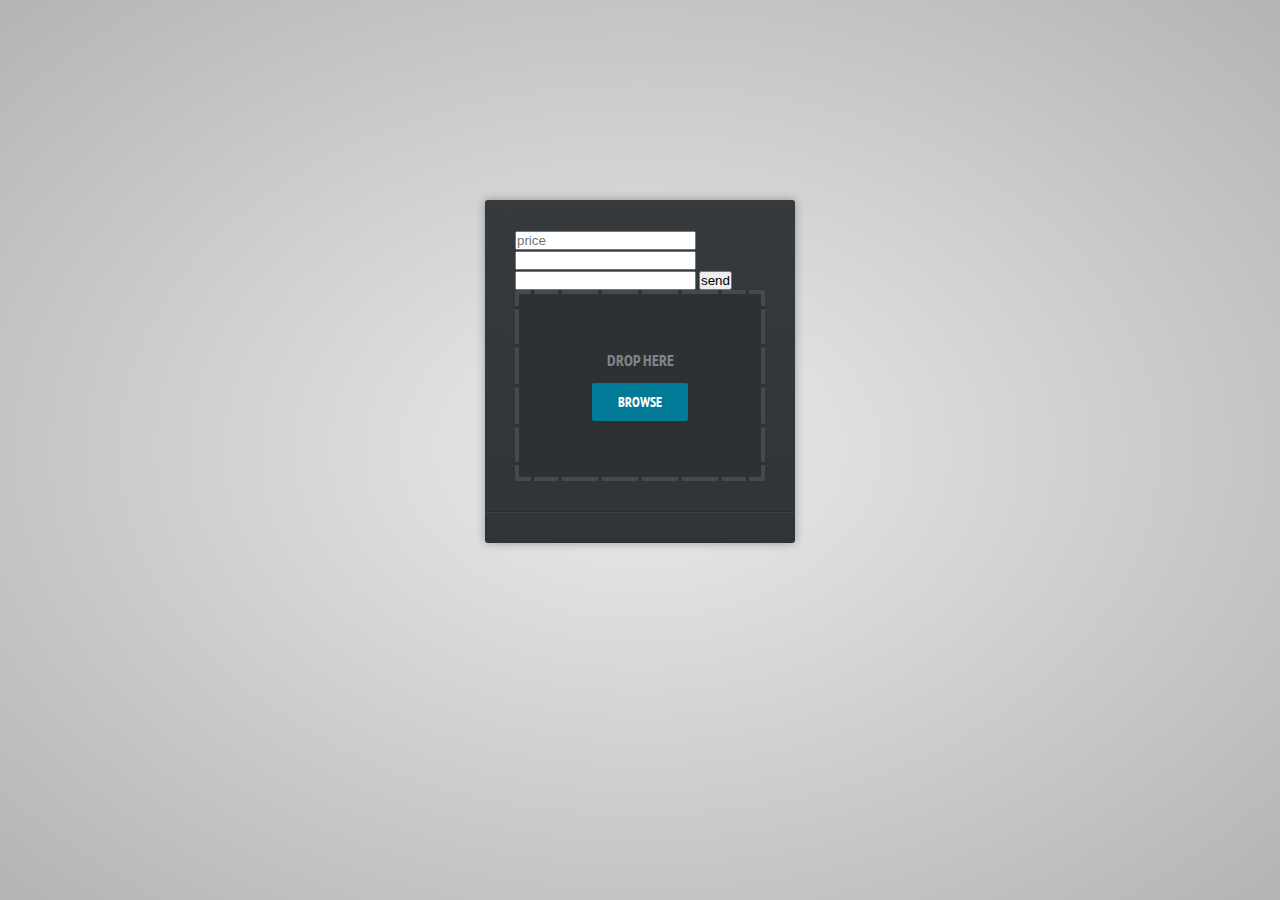
<file: php/index.html>
<!DOCTYPE html>
<html>

	<head>
		<meta charset="utf-8"/>
		<title>Mini Ajax File Upload Form</title>

		<!-- Google web fonts -->
		<link href="http://fonts.googleapis.com/css?family=PT+Sans+Narrow:400,700" rel='stylesheet' />

		<!-- The main CSS file -->
		<link href="../css/styles.css" rel="stylesheet" />
	</head>

	<body>

		<form id="upload" method="post" action="upload.php" enctype="multipart/form-data">
		<input type="text" placeholder="price" name="price">
		<input type="text" placeholder="" name="description">
		<input type="text" placeholder="" name="name">
		<input type="submit" value="send">
			<div id="drop">
				Drop Here

				<a>Browse</a>
				<input type="file" name="upl" multiple />
			</div>

			<ul>
				<!-- The file uploads will be shown here -->
			</ul>

		</form>

		
        
		<!-- JavaScript Includes -->
		<script src="https://ajax.googleapis.com/ajax/libs/jquery/1.9.1/jquery.min.js"></script>
		<script src="../js/jquery.knob.js"></script>

		<!-- jQuery File Upload Dependencies -->
		<script src="../js/jquery.ui.widget.js"></script>
		<script src="../js/jquery.iframe-transport.js"></script>
		<script src="../js/jquery.fileupload.js"></script>
		
		<!-- Our main JS file -->
		<script src="../js/script.js"></script>

	</body>
</html>
</file>
<file: css/styles.css>
/*-------------------------
    Simple reset
--------------------------*/


*{
    margin:0;
    padding:0;
}


/*-------------------------
    General Styles
--------------------------*/


html{
    background-color:#ebebec;

    background-image:-webkit-radial-gradient(center, #ebebec, #b4b4b4);
    background-image:-moz-radial-gradient(center, #ebebec, #b4b4b4);
    background-image:radial-gradient(center, #ebebec, #b4b4b4);

    min-height:900px;
}

body{
    font:15px/1.3 Arial, sans-serif;
    color: #4f4f4f;
}

a, a:visited {
    outline:none;
    color:#389dc1;
}

a:hover{
    text-decoration:none;
}

section, footer, header, aside{
    display: block;
}


/*----------------------------
    The file upload form
-----------------------------*/


#upload{
    font-family:'PT Sans Narrow', sans-serif;
    background-color:#373a3d;

    background-image:-webkit-linear-gradient(top, #373a3d, #313437);
    background-image:-moz-linear-gradient(top, #373a3d, #313437);
    background-image:linear-gradient(top, #373a3d, #313437);

    width:250px;
    padding:30px;
    border-radius:3px;

    margin:200px auto 100px;
    box-shadow: 0 0 10px rgba(0, 0, 0, 0.3);
}

#drop{
    background-color: #2E3134;
    padding: 40px 50px;
    margin-bottom: 30px;
    border: 20px solid rgba(0, 0, 0, 0);
    border-radius: 3px;
    border-image: url('../img/border-image.png') 25 repeat;
    text-align: center;
    text-transform: uppercase;

    font-size:16px;
    font-weight:bold;
    color:#7f858a;
}

#drop a{
    background-color:#007a96;
    padding:12px 26px;
    color:#fff;
    font-size:14px;
    border-radius:2px;
    cursor:pointer;
    display:inline-block;
    margin-top:12px;
    line-height:1;
}

#drop a:hover{
    background-color:#0986a3;
}

#drop input{
    display:none;
}

#upload ul{
    list-style:none;
    margin:0 -30px;
    border-top:1px solid #2b2e31;
    border-bottom:1px solid #3d4043;
}

#upload ul li{

    background-color:#333639;

    background-image:-webkit-linear-gradient(top, #333639, #303335);
    background-image:-moz-linear-gradient(top, #333639, #303335);
    background-image:linear-gradient(top, #333639, #303335);

    border-top:1px solid #3d4043;
    border-bottom:1px solid #2b2e31;
    padding:15px;
    height: 52px;

    position: relative;
}

#upload ul li input{
    display: none;
}

#upload ul li p{
    width: 144px;
    overflow: hidden;
    white-space: nowrap;
    color: #EEE;
    font-size: 16px;
    font-weight: bold;
    position: absolute;
    top: 20px;
    left: 100px;
}

#upload ul li i{
    font-weight: normal;
    font-style:normal;
    color:#7f7f7f;
    display:block;
}

#upload ul li canvas{
    top: 15px;
    left: 32px;
    position: absolute;
}

#upload ul li span{
    width: 15px;
    height: 12px;
    background: url('../img/icons.png') no-repeat;
    position: absolute;
    top: 34px;
    right: 33px;
    cursor:pointer;
}

#upload ul li.working span{
    height: 16px;
    background-position: 0 -12px;
}

#upload ul li.error p{
    color:red;
}


/*desc*/
.desc input{
    display: block;
    max-width: 430px;
    margin: 20px auto;
    border: 2px solid #373fa0;
    border-radius: 10px;
    padding: 5px 10px;
}
.desc input[type="submit"]{
    padding: 10px 30px;
    background-color: #2E3134;
    color: #fff;
    text-transform: uppercase;
    font-weight: bold;
}
</file>
